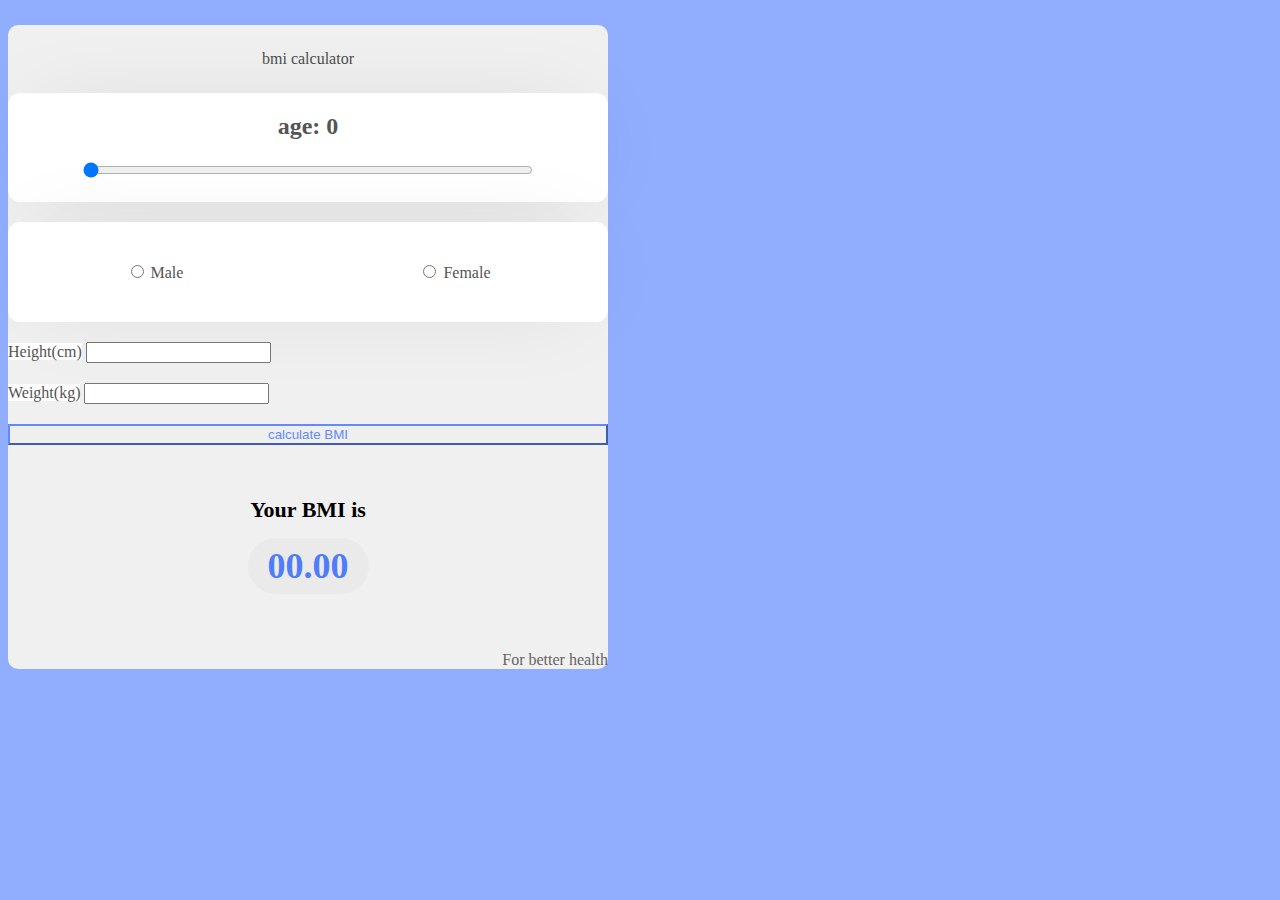
<file: index.html>
<!DOCTYPE html>
<html lang="en">
<head>
  <meta name="viewport" content="width=device-width, initial-scale=1.0">
  <title>BMI Calculator</title>

  <link href="https://cdn.jsdelivr.net/npm/bootstrap@5.2.3/dist/css/bootstrap.min.css" rel="stylesheet" integrity="sha384-rbsA2VBKQhggwzxH7pPCaAqO46MgnOM80zW1RWuH61DGLwZJEdK2Kadq2F9CUG65" crossorigin="anonymous">
  <script src="https://cdn.jsdelivr.net/npm/bootstrap@5.2.3/dist/js/bootstrap.bundle.min.js" integrity="sha384-kenU1KFdBIe4zVF0s0G1M5b4hcpxyD9F7jL+jjXkk+Q2h455rYXK/7HAuoJl+0I4" crossorigin="anonymous"></script>

  <link rel="stylesheet" href="Styles/Style.css">

</head>
<body>

<div class="container main">
  <div class="row">
    <div class="col-lg-12 text-uppercase title h1 fw-bold">bmi calculator</div>
  </div>
  <div class="row">
    <div class="col-lg-12">
      <div class="input">
        <label for="customRange3" class="form-label text-capitalize fw-bold" id="ageLabel">age: <span id="age">0</span></label>
        <input type="range" class="form-range" min="0" max="100" step="1" id="customRange3">
      </div>
    </div>
  </div>
  <div class="row gender-row">
    <div class="col-lg-12">
      <div class="gender-container">
        <div class="col-lg-6 gender-container inside">
          <div class="form-check form-check-inline">
            <input class="form-check-input" type="radio" name="inlineRadioOptions" id="male" value="male">
            <label class="form-check-label h5 fw-bold" for="male">Male</label>
          </div>
        </div>
        <div class="col-lg-6 gender-container inside">
          <div class="form-check form-check-inline">
            <input class="form-check-input" type="radio" name="inlineRadioOptions" id="female" value="female">
            <label class="form-check-label h5 fw-bold" for="female">Female</label>
          </div>
        </div>
      </div>

      <div class="col-lg-12">
        <div class="input-group input-group-lg height-input">
          <span class="input-group-text fw-bold height-text" id="inputGroup-sizing-lg height">Height(cm)</span>
          <input type="number" class="form-control height" aria-label="Sizing example input" aria-describedby="inputGroup-sizing-lg" id="height">
        </div>
      </div>

      <div class="col-lg-12">
        <div class="input-group input-group-lg weight-input">
          <span class="input-group-text fw-bold weight-text" id="inputGroup-sizing-lg weight">Weight(kg)</span>
          <input type="number" class="form-control height" aria-label="Sizing example input" aria-describedby="inputGroup-sizing-lg" id="weight">
        </div>
      </div>

      <div class="col-lg-12">
        <div class="button-container">
          <button type="button" class="btn btn-outline-dark text-capitalize fw-bold" id="calculate">calculate BMI</button>
        </div>
      </div>

      <div class="col-lg-12">
        <div class="result">
          <p class="fw-bold">Your BMI is</p>
          <div id="result">00.00</div>
          <p class="fw-bold text-capitalize" id="comment"></p>
        </div>
      </div>
    </div>
    <div class="redirect-container">
      <a href="gym%20website/fittness-club.html" target="_blank" class="fw-bold text-capitalize redirect">For better health</a>
    </div>
  </div>
</div>

<script src="Scrpits/Scripts.js"></script>

</body>
</html>
</file>
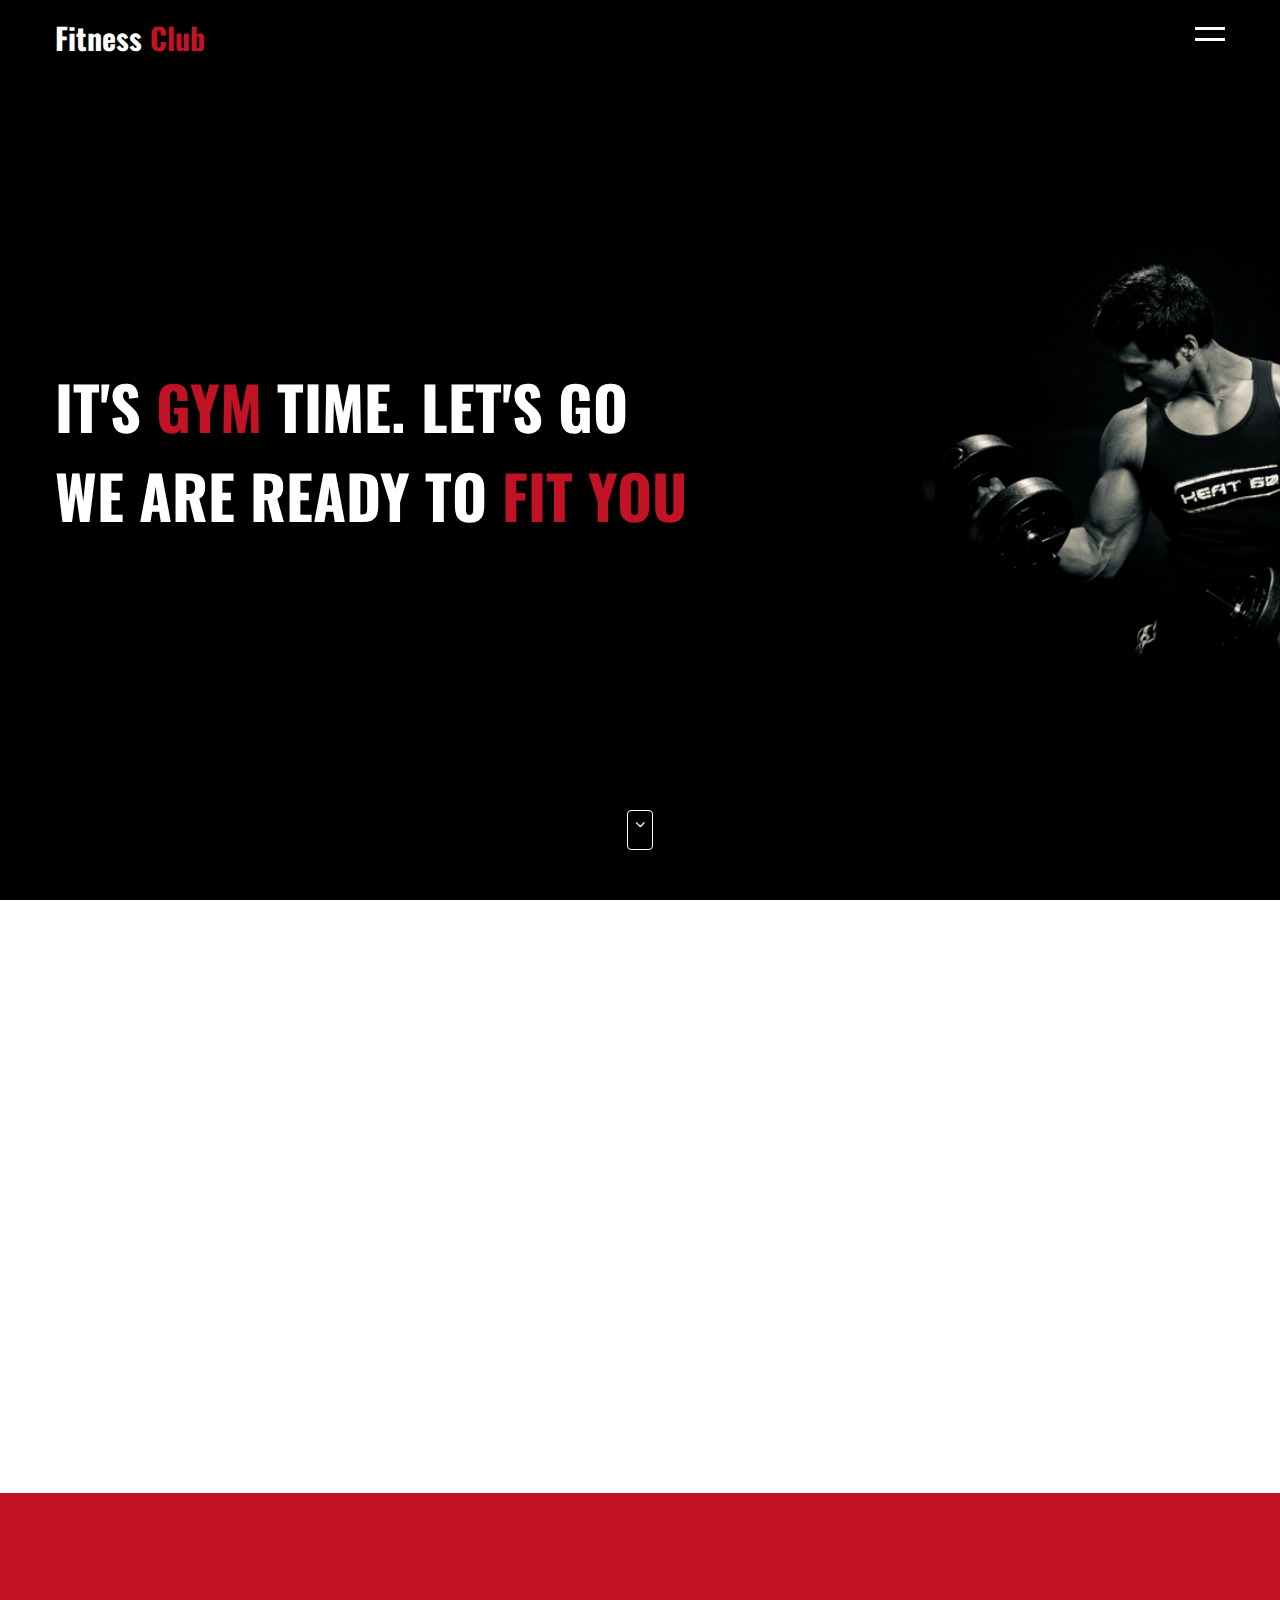
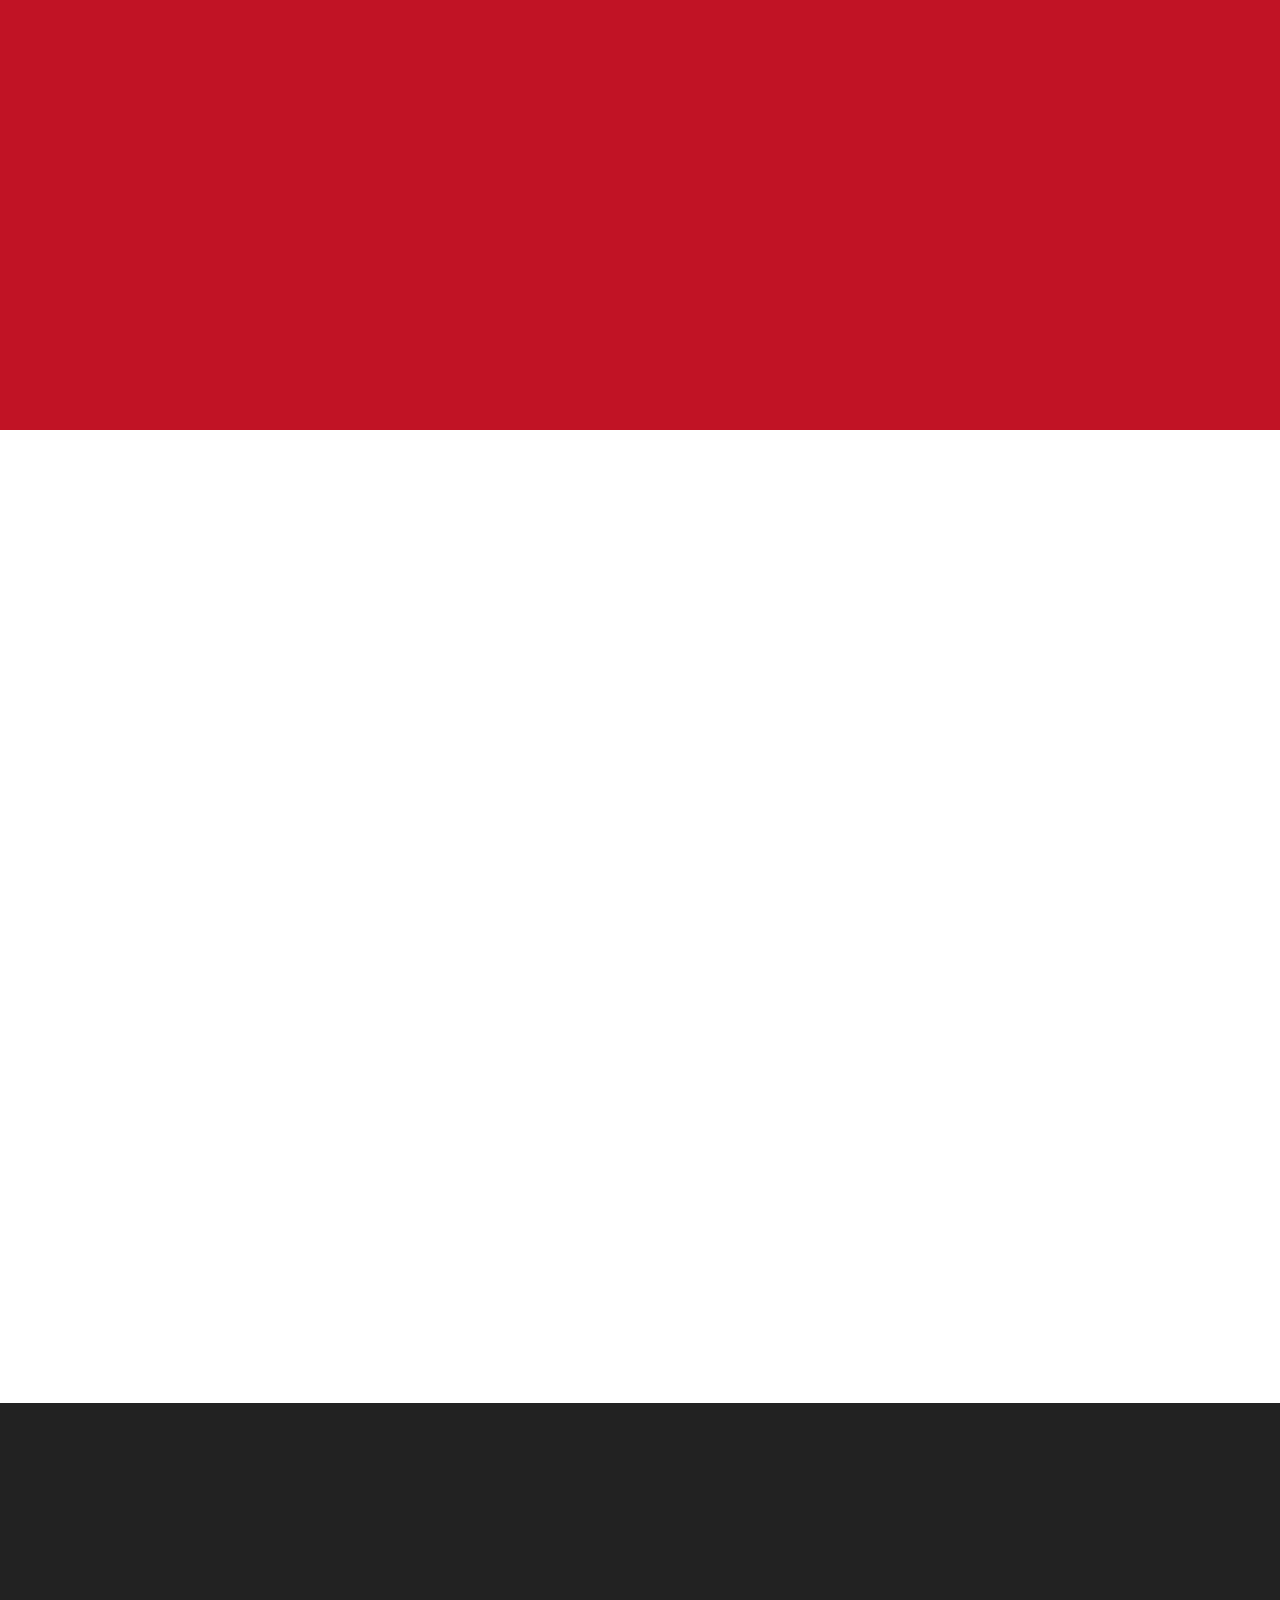
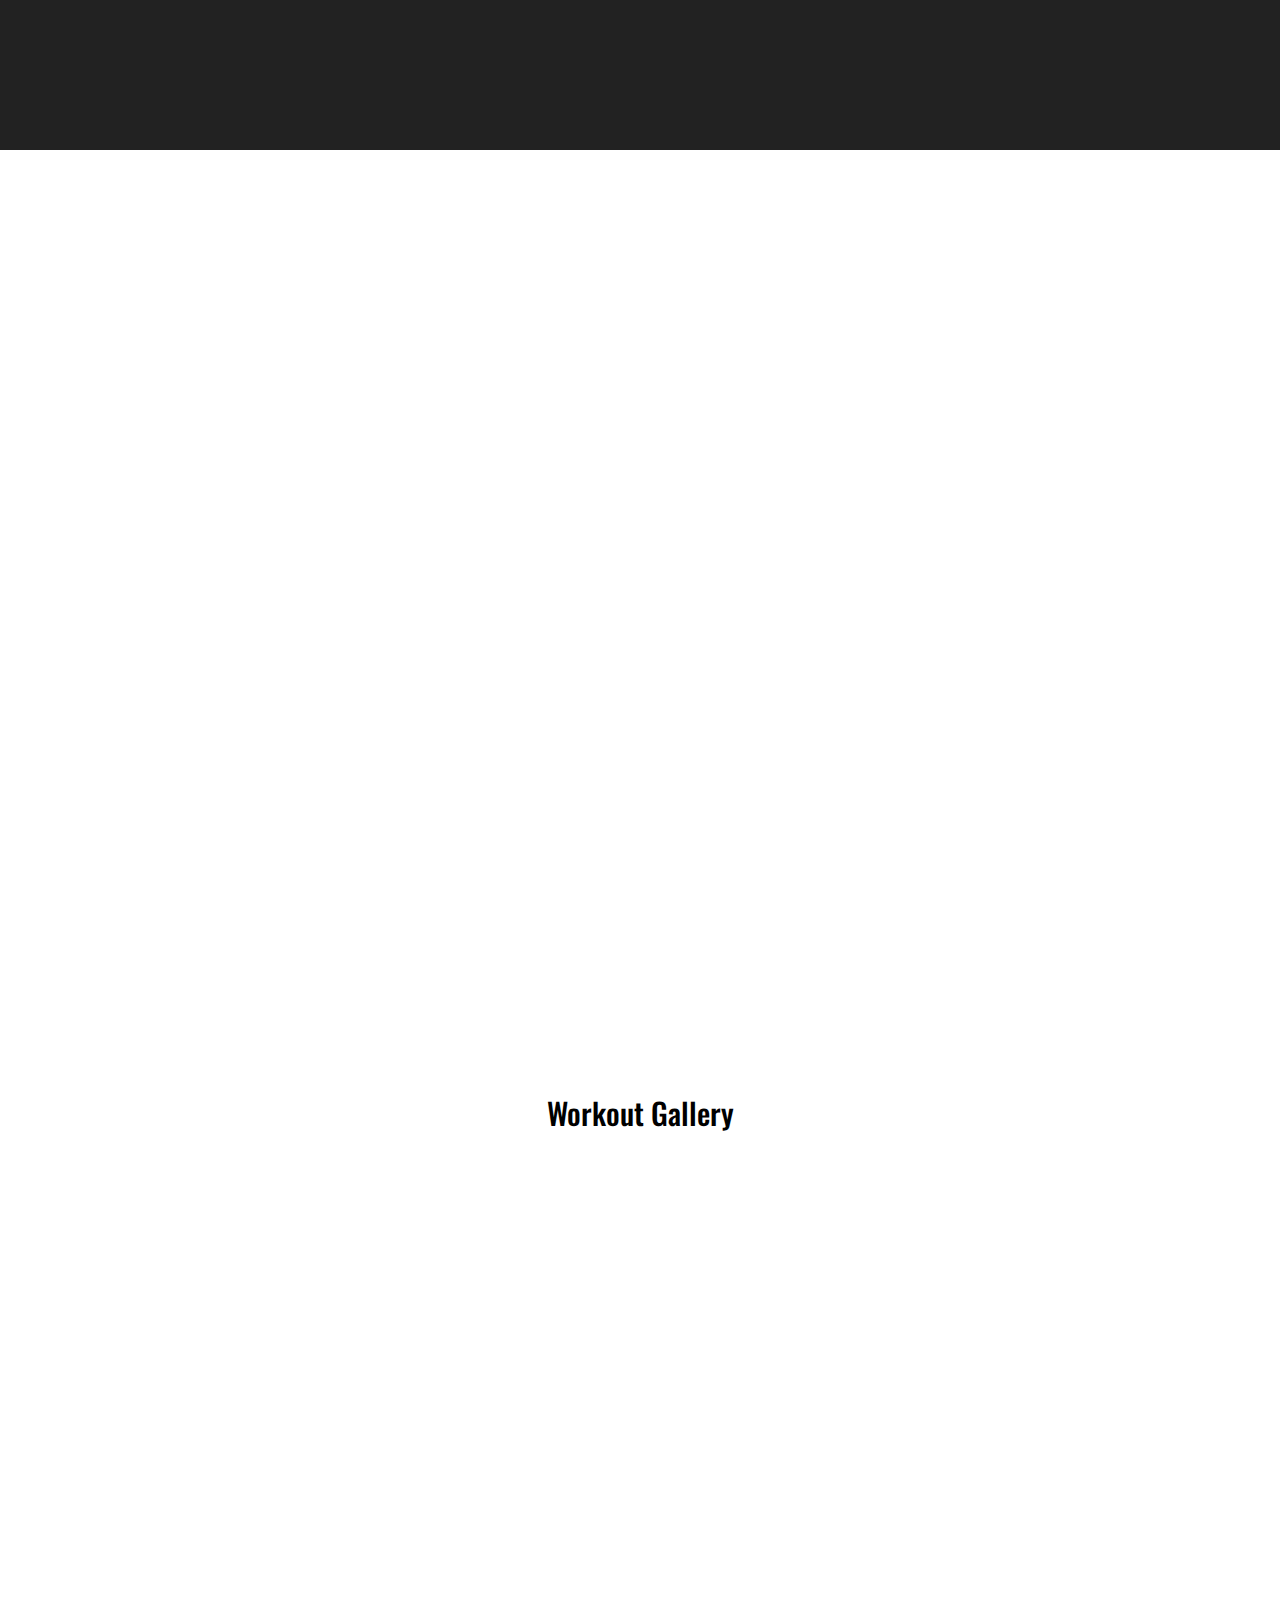
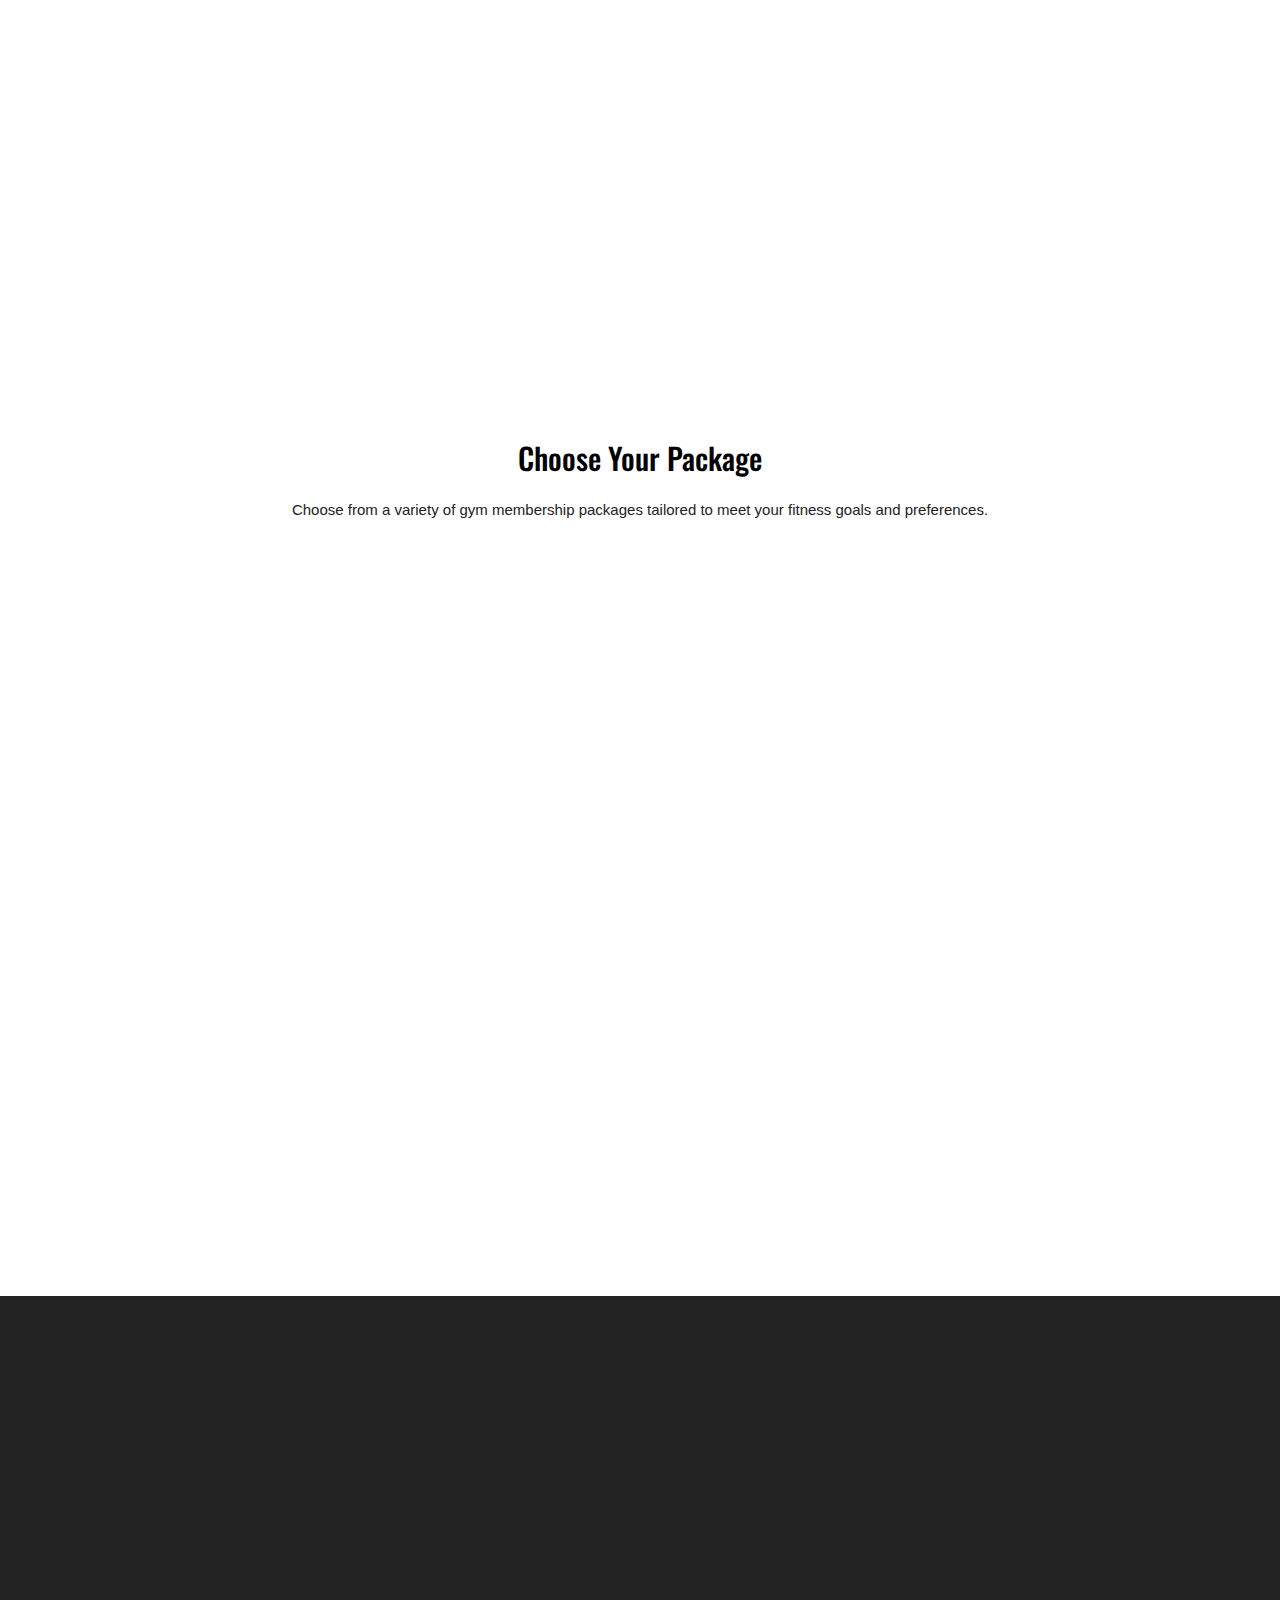
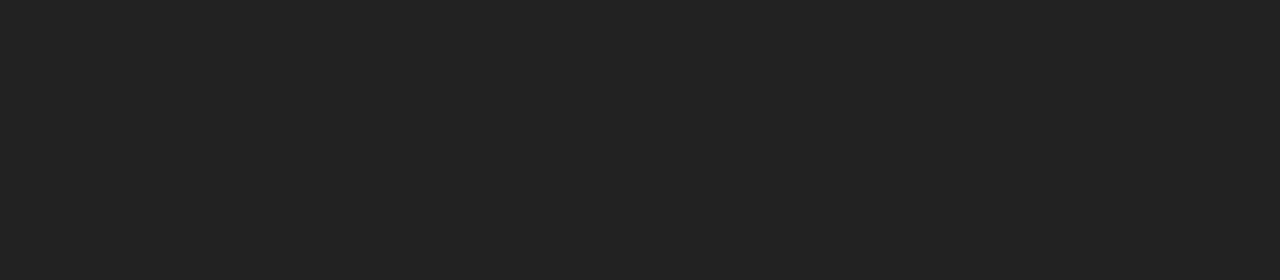
<file: gym website/fittness-club.html>
<!DOCTYPE html>
<html>
<head>
	<title>Gym Website </title>
	<meta name="viewport" content="width=device-width, initial-scale=1">
  <link rel="stylesheet" href="css/animate.css">
	<link rel="stylesheet" type="text/css" href="css/style.css">
  <style>
    .wow:first-child {
      visibility: hidden;
    }
  </style>
  
</head>
<body>
 
 <!-- Start Header  -->
 <header>
 	 <div class="container">
 	 	<div class="logo">
 	 		 <a href="">Fitness <span>Club</span></a>
 	 	</div>
 	 	<a href="javascript:void(0)" class="ham-burger">
 	       <span></span>	
 	       <span></span>
 	 	</a>
 	 	<div class="nav">
 	 		<ul>
 	 			<li><a href="#home">Home</a></li>
 	 			<li><a href="#about">About</a></li>
 	 			<li><a href="#service">Services</a></li>
 	 			<li><a href="#classes">Classes</a></li>
 	 			<li><a href="#schedule">Schedule</a></li>
 	 			<li><a href="#price">Price</a></li>
 	 			<li><a href="#contact">Contact</a></li>
 	 		</ul>
 	 	</div>
 	 </div>
 </header>
 <!-- End Header  -->

  <!-- Start Home -->
  <section class="home wow flash" id="home">
  	 <div class="container">
  	 	  <h1 class="wow slideInLeft" data-wow-delay="1s">It's <span>gym</span> time. Let's go</h1>
  	 	  <h1 class="wow slideInRight" data-wow-delay="1s">We are ready to <span>fit you</span></h1>
  	 </div>
  	  <!-- go down -->
  	      <a href="#about" class="go-down">
  	      	  <i class="fa fa-angle-down" aria-hidden="true"></i>
  	      </a>
  	  <!-- go down -->

  </section>
  <!-- End Home -->


 <!-- Start About -->
  <section class="about" id="about">
  	 <div class="container">
  	  <div class="content">
  	  	<div class="box wow bounceInUp">
  	   	   <div class="inner">
  	    	   <div class="img">
  	  	  	   	 <img src="images/about1.jpg" alt="about" />
  	  	  	   	  </div>
                    <div class="text">
                      <h4>Free Consultation</h4>
                       	
                       </div>
  	  	  	   	   </div>
  	  	  	   </div>
  	  	  	   	<div class="box wow bounceInUp" data-wow-delay="0.2s">
  	  	  	   	   <div class="inner">
  	  	  	   	   	   <div class="img">
  	  	  	   	   	   	  <img src="images/about2.jpg" alt="about" />
  	  	  	   	   	   </div>
                       <div class="text">
                       	   <h4>Best Training</h4>
                       </div>
  	  	  	   	   </div>
  	  	  	   </div>
  	  	  	   <div class="box wow bounceInUp" data-wow-delay="0.4s">
  	  	  	   	   <div class="inner">
  	  	  	   	   	   <div class="img">
  	  	  	   	   	   	  <img src="images/about3.jpg" alt="about" />
  	  	  	   	   	   </div>
                       <div class="text">
                       	   <h4>Build Perfect Body</h4>
                       </div>
  	  	  	   	   </div>
  	  	  	   </div>
  	  	  </div>
  	  </div>
  </section>
 <!-- End About -->


 <!-- Start Service -->
 <section class="service" id="service">
 	<div class="container">
 		 <div class="content">
 		 	  <div class="text box wow slideInLeft">
                  <h2>Services</h2>
                  <p>Gym services provide individuals with a dedicated space and a wide range of facilities and equipment to engage in physical exercise and fitness activities. These services are designed to promote health, wellness, and overall well-being. Gyms offer a variety of exercise options, including strength training, cardiovascular workouts, group fitness classes, personal training, and specialized workout programs.</p>
				  <a href="" class="btn">Start Now</a>
 		 	  </div>
 		 	  <div class="accordian box wow slideInRight">
 		 	  	    <div class="accordian-container active">
 		 	  	    	<div class="head">
 		 	  	    		<h4>Cardiovascular Equipment</h4>
 		 	  	    		<span class="fa fa-angle-down"></span>
 		 	  	    	</div>
 		 	  	    	<div class="body">
 		 	  	    		<p>The main purpose of cardiovascular equipment is to elevate the heart rate and engage in activities that increase cardiovascular endurance. Popular examples of cardiovascular equipment include treadmills, stationary bikes, elliptical trainers, rowing machines, and stair climbers.</p>
 		 	  	    	</div>
 		 	  	    </div>
 		 	  	    <div class="accordian-container">
 		 	  	    	<div class="head">
 		 	  	    		<h4>Strength Training Equipment</h4>
 		 	  	    		<span class="fa fa-angle-up"></span>
 		 	  	    	</div>
 		 	  	    	<div class="body">
 		 	  	    		<p>Strength training equipment encompasses a variety of machines and tools designed to help individuals build muscle strength, increase power, and improve overall physical performance. These equipment are commonly found in gyms, fitness centers, and strength training facilities, providing individuals with the means to engage in effective resistance training workouts.</p>
 		 	  	    	</div>
 		 	  	    </div>
 		 	  	    <div class="accordian-container">
 		 	  	    	<div class="head">
 		 	  	    		<h4>Group Fitness Class</h4>
 		 	  	    		<span class="fa fa-angle-up"></span>
 		 	  	    	</div>
 		 	  	    	<div class="body">
 		 	  	    		<p>Group fitness classes have become a popular and effective way for individuals to engage in structured workouts while enjoying the benefits of a supportive and energetic community. These classes offer a wide range of exercise options and formats, catering to various fitness levels, interests, and goals.</p>
 		 	  	    	</div>
 		 	  	    </div>
 		 	  	    <div class="accordian-container">
 		 	  	    	<div class="head">
 		 	  	    		<h4>Other Services</h4>
 		 	  	    		<span class="fa fa-angle-up"></span>
 		 	  	    	</div>
 		 	  	    	<div class="body">
 		 	  	    		<p>
								In addition to its wide range of fitness equipment and group fitness classes, gyms also offer a variety of other services to enhance the overall wellness and experience of their members. These additional services cater to different needs and preferences, providing a holistic approach to health and fitness.</p>
 		 	  	    	</div>
 		 	  	    </div>
 		 	  </div>
 		 </div>
 	</div>
 </section>
 <!-- End Service -->

<!-- Start Classes -->
<section class="classes" id="classes">
	<div class="container">
		 <div class="content">
		 	  <div class="box img wow slideInLeft">
		 	  	 <img src="images/class2.png" alt="classes" />
		 	  </div>
		 	  <div class="box text wow slideInRight">
		 	  	 <h2>Our Classes</h2>
		 	  	 <p>Our gym offers a variety of fitness classes led by experienced instructors, providing a dynamic and engaging workout experience. From high-intensity interval training to yoga and dance workouts, our classes cater to diverse fitness goals and provide a supportive environment for members to achieve their fitness goals.</p>
		 	  	<div class="class-items">
		 	  	 <div class="item wow bounceInUp">
                     <div class="item-img">
                     	 <img src="images/class1.jpg" alt="classes" />
                     	 <div class="price">
                     	 	 $99
                     	 </div>
                     </div>
                     <div class="item-text">
                     	  <h4>Stretching Training</h4>
                     	  <p>Stretching training at our gym focuses on improving flexibility, mobility, and muscle health through guided exercises. Our certified trainers cater to all fitness levels, helping members prevent injuries, reduce muscle soreness, and enhance athletic performance.</p>
                     	  <a href="">Get Details</a>
                     </div>
		 	  	 </div>
		 	  	 <div class="item wow bounceInUp">
                     <div class="item-text">
                     	  <h4>Stretching Training</h4>
                     	  <p>Stretching training at our gym focuses on improving flexibility, mobility, and muscle health through guided exercises. Our certified trainers cater to all fitness levels, helping members prevent injuries, reduce muscle soreness, and enhance athletic performance..</p>
                     	  <a href="">Get Details</a>
                     </div>
                     <div class="item-img">
                     	 <img src="images/class1.jpg" alt="classes" />
                     	 <div class="price">
                     	 	 $99
                     	 </div>
                     </div>
		 	  	 </div>
		 	  	</div>
		 	  </div>
		 </div>
	</div>
</section>
<!-- End Classes -->

<!-- Start Today -->
 <section class="start-today">
 	<div class="container">
 		 <div class="content">
 		 	  <div class="box text wow slideInLeft">
 		 	  	 <h2>Start Your Training Today</h2>
 		 	  	 <p>
					Start your training today and take the first step towards a healthier and stronger version of yourself. Our gym offers state-of-the-art facilities, expert trainers, and a supportive community to help you achieve your fitness goals.</p>
 		 	  	 <a href="" class="btn">Start Now</a>
 		 	  </div>
 		 	  <div class="box img wow slideInRight">
 		 	  	 <img src="images/gallery4.jpg" alt="start today" />
 		 	  </div>

 		 </div>
 	</div>
 </section>
<!-- End Start Today -->

<!-- Start Schedule -->
  <section class="schedule" id="schedule">
  	 <div class="container">
  	 	  <div class="content">
  	 	  	   <div class="box text wow slideInLeft">
  	 	  	   	   <h2>Classes Schedule</h2>
  	 	  	   	   <p>
					Our gym offers a flexible class schedule to accommodate different fitness levels and busy lifestyles.
  	 	  	   	   </p>
  	 	  	   	   <img src="images/schedule1.png" alt="schedule" />
  	 	  	   </div>
  	 	  	   <div class="box timing wow slideInRight">
                   <table class="table">
                   	 <tbody>
                   	 	<tr>
                   	 		<td class="day">Monday</td>
                   	 		<td><strong>9:00 AM</strong></td>
                   	 		<td>Body Building <br/> 9:00 to 10:00 AM</td>
                   	 		<td>Room No:210</td>
                   	 	</tr>
                   	 	<tr>
                   	 		<td class="day">Tuesday</td>
                   	 		<td><strong>9:00 AM</strong></td>
                   	 		<td>Body Building <br/> 9:00 to 10:00 AM</td>
                   	 		<td>Room No:210</td>
                   	 	</tr>
                   	 	<tr>
                   	 		<td class="day">Wednesday</td>
                   	 		<td><strong>9:00 AM</strong></td>
                   	 		<td>Body Building <br/> 9:00 to 10:00 AM</td>
                   	 		<td>Room No:210</td>
                   	 	</tr>
                   	 	<tr>
                   	 		<td class="day">Thursday</td>
                   	 		<td><strong>9:00 AM</strong></td>
                   	 		<td>Body Building <br/> 9:00 to 10:00 AM</td>
                   	 		<td>Room No:210</td>
                   	 	</tr>
                   	 	<tr>
                   	 		<td class="day">Friday</td>
                   	 		<td><strong>9:00 AM</strong></td>
                   	 		<td>Body Building <br/> 9:00 to 10:00 AM</td>
                   	 		<td>Room No:210</td>
                   	 	</tr>
                   	 	<tr>
                   	 		<td class="day">Saturday</td>
                   	 		<td><strong>9:00 AM</strong></td>
                   	 		<td>Body Building <br/> 9:00 to 10:00 AM</td>
                   	 		<td>Room No:210</td>
                   	 	</tr>
                   	 </tbody>
                   </table>
  	 	  	   </div>
  	 	  </div>
  	 </div>
  </section>
<!-- End Schedule -->

<!-- Start Gallery -->
  <section class="gallery" id="gallery">
  	 <h2>Workout Gallery</h2>
  	<div class="content">
  		 <div class="box wow slideInLeft">
  		 	 <img src="images/gallery1.jpg" alt="gallery" />
  		 </div>
  		 <div class="box wow slideInRight">
  		 	 <img src="images/gallery2.jpg" alt="gallery" />
  		 </div>
  		 <div class="box wow slideInLeft">
  		 	 <img src="images/gallery3.jpg" alt="gallery" />
  		 </div>
  		 <div class="box wow slideInRight">
  		 	 <img src="images/gallery4.jpg" alt="gallery" />
  		 </div>
  	</div>
  </section>
<!-- End Gallery -->

 <!-- Start Price -->
  <section class="price-package" id="price">
  	 <div class="container">
  	 	  <h2>Choose Your Package</h2>
  	 	  <p class="title-p">Choose from a variety of gym membership packages tailored to meet your fitness goals and preferences. </p>
  	 	  <div class="content">
  	 	  	  <div class="box wow bounceInUp">
  	 	  	  	  <div class="inner">
  	 	  	  	  	   <div class="price-tag">
  	 	  	  	  	   	  $59/Month
  	 	  	  	  	   </div>
  	 	  	  	  	   <div class="img">
  	 	  	  	  	   	 <img src="images/price1.jpg" alt="price" />
  	 	  	  	  	   </div>
  	 	  	  	  	   <div class="text">
  	 	  	  	  	   	  <h3>Body Building Training</h3>
  	 	  	  	  	   	  <p>Get Free WiFi</p>
  	 	  	  	  	   	  <p>Month to Month</p>
  	 	  	  	  	   	  <p>No Time Restrictions</p>
  	 	  	  	  	   	  <p>Gym and Cardio</p>
  	 	  	  	  	   	  <p>Service Locker Rooms</p>
  	 	  	  	  	   	  <a href="" class="btn">Join Now</a>
  	 	  	  	  	   </div>
  	 	  	  	  </div>
  	 	  	  </div>
  	 	  	  <div class="box wow bounceInUp" data-wow-delay="0.2s">
  	 	  	  	  <div class="inner">
  	 	  	  	  	   <div class="price-tag">
  	 	  	  	  	   	  $69/Month
  	 	  	  	  	   </div>
  	 	  	  	  	   <div class="img">
  	 	  	  	  	   	 <img src="images/price2.jpg" alt="price" />
  	 	  	  	  	   </div>
  	 	  	  	  	   <div class="text">
  	 	  	  	  	   	  <h3>Body Building Training</h3>
  	 	  	  	  	   	  <p>Get Free WiFi</p>
  	 	  	  	  	   	  <p>Month to Month</p>
  	 	  	  	  	   	  <p>No Time Restrictions</p>
  	 	  	  	  	   	  <p>Gym and Cardio</p>
  	 	  	  	  	   	  <p>Service Locker Rooms</p>
  	 	  	  	  	   	  <a href="" class="btn">Join Now</a>
  	 	  	  	  	   </div>
  	 	  	  	  </div>
  	 	  	  </div>
  	 	  	  <div class="box wow bounceInUp" data-wow-delay="0.4s">
  	 	  	  	  <div class="inner">
  	 	  	  	  	   <div class="price-tag">
  	 	  	  	  	   	  $99/Month
  	 	  	  	  	   </div>
  	 	  	  	  	   <div class="img">
  	 	  	  	  	   	 <img src="images/price3.jpg" alt="price" />
  	 	  	  	  	   </div>
  	 	  	  	  	   <div class="text">
  	 	  	  	  	   	  <h3>Body Building Training</h3>
  	 	  	  	  	   	  <p>Get Free WiFi</p>
  	 	  	  	  	   	  <p>Month to Month</p>
  	 	  	  	  	   	  <p>No Time Restrictions</p>
  	 	  	  	  	   	  <p>Gym and Cardio</p>
  	 	  	  	  	   	  <p>Service Locker Rooms</p>
  	 	  	  	  	   	  <a href="" class="btn">Join Now</a>
  	 	  	  	  	   </div>
  	 	  	  	  </div>
  	 	  	  </div>
  	 	  </div>
  	 </div>
  </section>
 <!-- End Price -->

 <!-- Start Contact -->
  <section class="contact" id="contact">
     <div class="container">
        <div class="content">
            <div class="box form wow slideInLeft">
               <form>
                  <input type="text" placeholder="Enter Name">
                  <input type="text" placeholder="Enter Email">
                  <input type="text" placeholder="Enter Mobile">
                  <textarea placeholder="Enter Message"></textarea>
                  <button type="submit">Send Message</button>
               </form>
            </div>
            <div class="box text wow slideInRight">
                 <h2>Get Connected with Gym</h2>
                  <p class="title-p">Stay connected with our gym through our online platform, where you can access workout resources, track your progress, and connect with fellow members for added motivation.</p>
                  <div class="info">
                      <ul>
                          <li><span class="fa fa-map-marker"></span> Broummana, House 17, Lebanon</li>
                          <li><span class="fa fa-phone"></span> +96176000000</li>
                          <li><span class="fa fa-envelope"></span> fitnessclub@gmail.com</li>
                      </ul>
                  </div>
                  <div class="social">
                       <a href=""><span class="fa fa-facebook"></span></a>
                       <a href=""><span class="fa fa-linkedin"></span></a>
                       <a href=""><span class="fa fa-skype"></span></a>
                       <a href=""><span class="fa fa-youtube-play"></span></a>
                  </div>

                  <div class="copy">
                      PowerBy &copy; Fitness Club
                  </div>
            </div>
        </div>
     </div>
  </section>
 <!-- End Contact -->



 <!-- jquery -->

 <script src="https://ajax.googleapis.com/ajax/libs/jquery/3.4.1/jquery.min.js"></script>
<script>
	$(document).ready(function(){

      $(".ham-burger, .nav ul li a").click(function(){
       
        $(".nav").toggleClass("open")

        $(".ham-burger").toggleClass("active");
      })      
      $(".accordian-container").click(function(){
      	$(".accordian-container").children(".body").slideUp();
      	$(".accordian-container").removeClass("active")
      	$(".accordian-container").children(".head").children("span").removeClass("fa-angle-down").addClass("fa-angle-up")
      	$(this).children(".body").slideDown();
      	$(this).addClass("active")
      	$(this).children(".head").children("span").removeClass("fa-angle-up").addClass("fa-angle-down")
      })

       $(".nav ul li a, .go-down").click(function(event){
         if(this.hash !== ""){

              event.preventDefault();

              var hash=this.hash; 

              $('html,body').animate({
                scrollTop:$(hash).offset().top
              },800 , function(){
                 window.location.hash=hash;
              });

              // add active class in navigation
              $(".nav ul li a").removeClass("active")
              $(this).addClass("active")
         }
      })
})

</script>
<script src="js/wow.min.js"></script>
<script>
    wow = new WOW(
      {
        animateClass: 'animated',
        offset:       0,
      }
    );
    wow.init();
  </script>
</body>
</html>
</file>
<file: Styles/Style.css>
body{
    background: rgb(97,138,254,0.7);
}

.main{
    margin-top: 25px;
    background-color: rgb(240, 240, 240);
    max-width: 600px;
    border-radius: 10px;
    margin-bottom: 100px;
}

.title{
    text-align: center;
    opacity: 0.7;
    padding: 25px;
}

.input {
    background: #fff;
    box-shadow: 0px 0px 95px -30px rgba(0, 0, 0, 0.15);
    border-radius: 12px;
    padding: 20px 0;
    margin-bottom: 20px;
    text-align: center;
}


.input label {
    display: block;
    font-size: 24px;
    font-weight: 600;
    color: #545454;
    margin-bottom: 20px;
}
.input input {
    outline: none;
    border: none;
    /*border-bottom: 1px solid #4f7df9;*/
    width: 75%;
    text-align: center;
    font-size: 28px;
    font-family: "Nunito", sans-serif;
}
.gender-row{
    color: #545454;
}
.gender-container{
    display: flex;
    justify-content: space-around;
    align-items: center;
    align-content: center;
    background: #fff;
    box-shadow: 0px 0px 95px -30px rgba(0, 0, 0, 0.15);
    border-radius: 12px;
    padding: 20px 0;
    margin-bottom: 20px;
}
.gender-container .inside{
    margin: 0;
}

.height-input,
.weight-input{
    margin-bottom: 20px;
}

.height-text,
.weight-text{
    background-color: white;
    color: #545454;
}

.button-container{
    margin-bottom: 20px;
}
#calculate{
    width: 100%;
    border-color: rgb(97,138,254);
    color: rgb(97,138,254);
}
#calculate:hover{
    color: white;
    background-color: rgb(97,138,254);
}

.result {
    padding: 10px 20px;
    text-align: center;
}
.result p {
    font-weight: 600;
    font-size: 22px;
    color: #000;
    margin-bottom: 15px;
}
.result #result {
    font-size: 36px;
    font-weight: 900;
    color: #4f7df9;
    background-color: #eaeaea;
    display: inline-block;
    padding: 7px 20px;
    border-radius: 55px;
    margin-bottom: 25px;
}

.redirect-container{
    text-align: right;
}
.redirect{
    text-decoration: none;
    color: #646464;
    transition: color 0.15s;
}
.redirect:hover{
    color: #4f7df9;
}
</file>
<file: gym website/css/style.css>
@import url('https://fonts.googleapis.com/css?family=Oswald:300,400,500,600,700&display=swap');
@import url('https://stackpath.bootstrapcdn.com/font-awesome/4.7.0/css/font-awesome.min.css');
@import url('https://fonts.googleapis.com/css?family=Open+Sans&display=swap');

body{
	margin:0;
	padding:0;
	overflow-x: hidden;
}

*{
	box-sizing: border-box;
	margin:0;
	padding:0;
	font-family: 'Oswald', sans-serif;
}

/*Header*/

header{
	position:fixed;
	left: 0px;
	top:0px;
	width: 100%;
	z-index: 10;
	background-color: #000000;
	padding:15px 15px;
}
header .container{
	-webkit-display: flex;
	display: flex;
	justify-content: space-between;
	align-items: center;
}

header .logo a{
	font-size: 30px;
	text-decoration: none;
	color:#ffffff;
	font-weight: 700;
}
header .logo a span{
	color:#c11325;
}
header .nav{
	position: fixed;
	background-color: #c11325;
	width: 280px;
	top:0;
	right:0;
	height: 100%;
	z-index: 99;
	padding:100px 0px 15px; 
	-webkit-transform: translateX(100%);
	transform: translateX(100%);
	-webkit-transition: transform .5s ease;
    transition: transform .5s ease;
}
header .nav.open{
	-webkit-transform: translateX(0);
	transform: translateX(0);
}
header .nav ul{
	list-style: none;
	margin:0;
	padding:0px;
}
header .nav ul li{
display: block;
}
header .nav ul li a{
	text-decoration: none;
	font-size: 30px;
	font-weight: 400;
    color:#ffffff;
    display: block;
    position: relative;
    padding:10px 30px;
}
header .nav ul li a.active::before{
	content: '';
	position: absolute;
	left:0px;
	top:0px;
	height: 100%;
	width:100%;
	background-color:#000000;
	opacity:.2;
	-webkit-transition: width .5s ease;
	transition: width .5s ease;
	z-index: -1;
}
header .nav ul li a::before{
	content: '';
	position: absolute;
	left:0px;
	top:0px;
	height: 100%;
	width:0px;
	background-color:#000000;
	opacity:.2;
	-webkit-transition: width .5s ease;
	transition: width .5s ease;
	z-index: -1;
}
header .nav ul li a:hover::before{
	width: 100%;
}
header .ham-burger{
	display: inline-block;
	position: relative;
	z-index: 100;
}
header .ham-burger span{
	height: 3px;
	margin-bottom:8px;
	display: block;
	background-color:#ffffff;
	width:30px;
	-webkit-transition: transform .5s ease;
	transition: transform .5s ease;
}
header .ham-burger span:nth-child(1){
	transform-origin: left top;
}
header .ham-burger span:nth-child(2){
	transform-origin: left bottom;
}

header .ham-burger.active span:nth-child(1){
	-webkit-transform: rotate(45deg) translateY(-6px);
	transform: rotate(45deg) translateY(-6px);
}
header .ham-burger.active span:nth-child(2){
	-webkit-transform: rotate(-45deg) translateY(6px);
	transform: rotate(-45deg) translateY(6px)
}

.container{
	max-width: 1170px;
	margin: auto;
}

/*Home section*/
.home{
	height: 100vh;
	background-image: url('../images/home.jpg');
	background-size: cover;
	padding:15px;
	-webkit-display: flex;
	display: flex;
	position: relative;
}
.home .go-down{
  position: absolute;
  bottom: 50px;
  width: 26px;
  height:40px;
  border:1px solid #ffffff;
  display: block;
  border-radius:4px;
  text-align: center;
  left:50%;
  margin-left: -13px;
}
.home .go-down .fa{
	color:#ffffff;
	-webkit-animation: goDown 1s ease infinite;
	animation: goDown 1s ease infinite;
}
@-webkit-keyframes goDown{
	0%{transform: translateY(0);opacity:.5}
	100%{transform: translateY(10px);}
}
@keyframes goDown{
	0%{transform: translateY(0);opacity:.5}
	100%{transform: translateY(10px);}
}
.home .container{
  -webkit-display: flex;
  display: flex;
  flex-direction: column;
  flex-grow: 1;
}

.home h1{
	color:#ffffff;
	font-size: 60px;
	font-weight: 700;
	text-transform: uppercase;
	margin:0;
}

.home h1 span{
	color:#c11325;;
}


/*About section*/

.about{
	padding:80px 0px;
	background-color:#ffffff;
}

.about .content{ 
 -webkit-display: flex;
 display: flex;
}
.about .content .box{
	flex:0 0 33.33%;
	max-width: 33.33%;
	padding:15px;
}
.about .content .box .inner{
	background-color:#222222;
}
.about .content .box:nth-child(2) .inner{
	background-color: #c11325;
}
.about .content .box .inner .img img{
	width: 100%;
}
.about .content .box .inner .text{
	padding:30px;
}

.about .content .box .inner .text h4{
  font-size: 20px;
  margin:0;
  padding: 0px 0px 15px;
  font-weight: 500;
  color:#ffffff;
 text-transform: capitalize;
  text-align: center;
}
.about .content .box .inner .text p{
	font-size: 15px;
	line-height:20px;
	color:#ffffff;
	text-align: center;
	margin:0;
	font-family: 'Open Sans', sans-serif;
}


/*Service Section*/
.service{
	padding:80px 0px;
	background-color: #c11325;
}

.service .content{
	-webkit-display:flex;
	display:flex;
}

.service .content .box{
	flex:0 0 50%;
	max-width: 50%;
	padding:15px;
}

.service .content .text h2{
	font-size: 30px;
	font-weight: 500;
	color:#ffffff;
	padding:0px 0px 20px;
}

.service .content .text p{
    font-size: 15px;
	line-height:20px;
	color:#ffffff;
	margin:0;
	padding:0px 0px 20px;
	font-family: 'Open Sans', sans-serif;
}

.service .content .text .btn{
	padding:8px 30px;
	background-color: #222222;
	color:#ffffff;
	text-decoration: none;
	display: inline-block;
	border:1px solid transparent;
	cursor: pointer;
	-webkit-transition: all .5s ease;
	transition: all .5s ease;
}

.service .content .text .btn:hover{
	border:1px solid #ffffff;
	color:#ffffff;
	background-color: transparent;
}
.service .content .accordian-container{
	margin-bottom: 5px;
}
.service .content .accordian-container .head{
	background-color:rgba(0,0,0,0.2);
	position: relative;
	padding:12px 15px;
	cursor: pointer;
}
.service .content .accordian-container .head .fa{
	position: absolute;
	right: 10px;
	top:13px;
	color:#ffffff;
	height:30px;
	width: 30px;
	text-align: center;
	line-height: 30px;
	color:#ffffff;
	border-radius: 50%;
}
.service .content .accordian-container .head h4{
  font-size: 20px;
  margin:0;
  padding:0;
  font-weight: 500;
  color: #ffffff;
  text-transform: capitalize;
}
.service .content .accordian-container.active .head{
  background-color: #222222;	
}
.service .content .accordian-container .body{
	display: none;
	padding:15px;
	background-color: #222222;
	border-top:1px solid #333333;
}

.service .content .accordian-container:nth-child(1) .body{
	display: block;
}
.service .content .accordian-container .body p{
    font-size: 15px;
	line-height:20px;
	color:#ffffff;
	margin:0;
	padding:0;
	font-family: 'Open Sans', sans-serif;	
}


/*Classes Section*/

.classes{
	padding:80px 0px 50px;
	background-color: #ffffff;
}

.classes .content{
	-webkit-display: flex;
	display: flex;
}

.classes .content .box{
	padding:15px;
	flex:0 0 50%;
	max-width: 50%;
}

.classes .content .img img{
	width: 100%;
	-webkit-transform: rotateY(180deg);
	transform: rotateY(180deg);
}

.classes .content .text h2{
    font-size: 30px;
    font-weight: 500;
    color: #000000;
    padding: 0px 0px 20px;
}

.classes .content .text p{
	font-size: 15px;
    line-height: 20px;
    color: #000000;
    margin: 0;
    padding: 0px 0px 30px;
    font-family: 'Open Sans', sans-serif;
}


.classes .content .class-items .item{
	margin-bottom: 30px;
	display: flex;
}
.classes .content .class-items .item:nth-child(1){
 background-color: #222222;
}
.classes .content .class-items .item:nth-child(2){
 background-color: #c11325;
}
.classes .content .class-items .item .item-text{
	padding: 15px;
	display: flex;
	flex-direction: column;
	justify-content: center;
}
.classes .content .class-items .item .item-text,
.classes .content .class-items .item .item-img{
	flex:0 0 50%;
	max-width: 50%;
	position: relative;
}

.classes .content .class-items .item .item-img img{
 width: 100%;
 display: block;
}
.classes .content .class-items .item .item-img .price{
	position: absolute;
	height: 50px;
	width: 60px;
	font-size:20px;
	font-weight: 500; 
	color:#ffffff;
	text-align: center;
	line-height: 50px;
}
.classes .content .class-items .item:nth-child(1) .item-img .price{
 background-color: #c11325;
 left:0;
 top:0;
}
.classes .content .class-items .item:nth-child(2) .item-img .price{
 background-color: #222222;
 right:0;
 top:0;
}
.classes .content .class-items .item .item-text h4{
	font-size: 20px;
    margin: 0;
    padding: 0px 0px 15px;
    font-weight: 500;
    color: #ffffff;
    text-transform: capitalize;
    text-align: left;
}

.classes .content .class-items .item .item-text p{
	font-size: 15px;
    line-height: 20px;
    color: #ffffff;
    text-align:left;
    margin: 0;
    padding:0 0 20px;
    font-family: 'Open Sans', sans-serif;
}
.classes .content .class-items .item .item-text a{
 font-size: 16px;
 text-decoration: none;
 display: inline-block;
}

.classes .content .class-items .item .item-text a{
	color:#ffffff;
}




/*Start Today Section*/
.start-today{
	background-color: #222222;
}

.start-today .content{
	-webkit-display: flex;
	display: flex;
	align-items: center;
}

.start-today .content .box{
	flex:0 0 50%;
	max-width: 50%;
	padding:0px 15px;
}

.start-today .content .img img{
	width: 100%;
	display: block;
}

.start-today .content .text h2{
	font-size: 30px;
    font-weight: 500;
    color: #ffffff;
    padding: 0px 0px 20px;
}

.start-today .content .text p{
	font-size: 15px;
    line-height: 20px;
    color: #ffffff;
    margin: 0;
    padding: 0px 0px 20px;
    font-family: 'Open Sans', sans-serif;
}

.start-today .content .text .btn{
	padding: 8px 30px;
    background-color: #c11325;
    color: #ffffff;
    text-decoration: none;
    display: inline-block;
    border: 1px solid transparent;
    cursor: pointer;
    -webkit-transition: all .5s ease;
    transition: all .5s ease;
}

.start-today .content .text .btn:hover{
	color:#ffffff;
	border-color: #ffffff;
	background-color: transparent;
}




/*Class Schedule Section*/
.schedule{
	padding:80px 0px;
}

.schedule .content{
	-webkit-display: flex;
	display: flex;
}

.schedule .content .box{
	flex:0 0 50%;
	max-width: 100%;
	padding:15px;
}

.schedule .content .text h2{
   font-size: 30px;
    font-weight: 500;
    color: #000000;
    padding: 0px 0px 20px;
}

.schedule .content .text p{
	font-size: 15px;
    line-height: 20px;
    color: #222222;
    margin: 0;
    padding: 0px 0px 20px;
    font-family: 'Open Sans', sans-serif;
}
.schedule .content .text img{
	width: 100%;
	transform: rotateY(180deg);
}

.schedule .content .timing .table{
	width: 100%;
	border-collapse: collapse;
}

.schedule .content .timing .table td{
	border:1px solid #dfdfdf;
	padding: 8px;
	font-size: 15px;
	text-align: center;
	color:#222222;
}

.schedule .content .timing .table tr:nth-child(even) td.day{
	background-color: #222222;
}
.schedule .content .timing .table tr:nth-child(odd) td.day{
	background-color: #444444;
}
.schedule .content .timing .table tr:nth-child(1) td.day{
	background-color: #c11325;
}
.schedule .content .timing .table tr td.day{
	color:#ffffff;
	border-color:transparent;
}


/*Gallery Section*/

.gallery .content{
	-webkit-display: flex;
	display: flex;
	flex-wrap: wrap;
}

.gallery .content .box{
	flex:0 0 50%;
	max-width: 50%;	
}
.gallery .content .box img{
	display: block;
	width: 100%;
	-webkit-filter: grayscale(100%);
	filter: grayscale(100%);
	-webkit-transition: all .5s ease;
	transition: all .5s ease;
}
.gallery .content .box img:hover{
	-webkit-filter: grayscale(0%);
	filter: grayscale(0%);
}

.gallery h2{
	font-size: 30px;
    font-weight: 500;
    color: #000000;
    padding: 0px 0px 20px;
    text-align: center;
}


/*Price Section*/

.price-package{
	padding: 80px 0px;
	background-color: #ffffff;
}
.price-package h2{
	font-size: 30px;
	font-weight: 500;
	color:#000000;
	padding: 0px 0px 20px;
	text-align: center;
}

.price-package .title-p{
 font-size: 15px;
 line-height: 20px;
 color:#222222;
 margin:0;
 text-align: center;
 padding:0 20% 50px;
 font-family: 'Open-sans', sans-serif;
}

.price-package .content{
	-webkit-display: flex;
	display: flex;
}
.price-package .content .box{
	flex:0 0 33.33%;
	max-width: 33.33%;
	padding: 15px;
}
.price-package .content .box .inner{
	background-color: #f0f0f0;
}
.price-package .content .box .inner .price-tag{
	padding: 15px;
	font-size: 20px;
	background-color: #c11325;
	color:#ffffff;
	text-align: center;
	font-weight: 700;
}
.price-package .content .box .inner .text{
	padding:30px 15px;
	text-align: center;
}
.price-package .content .box .inner .text h3{
	font-size: 24px;
	color:#222222;
	margin:0;
	padding:0px 0px 20px;
	font-weight: 700;
}
.price-package .content .box .inner .text p{
 font-size: 15px;
 line-height: 20px;
 color:#222222;
 margin:0;
 text-align: center;
 padding:0 0 5px;
 font-family: 'Open-sans', sans-serif;	
}
.price-package .content .box .inner .text .btn{
    padding: 8px 30px;
    background-color: #c11325;
    color: #ffffff;
    text-decoration: none;
    display: inline-block;
    border: 1px solid transparent;
    cursor: pointer;
    -webkit-transition: all .5s ease;
    transition: all .5s ease;
    margin-top: 10px;
}
.price-package .content .box .inner .text .btn:hover{
	border-color:#222222;
	color:#222222;
	background-color: transparent;
}
.price-package .content .box .inner .img img{
	width: 100%;
}



/*Contact Section*/

.contact{
	padding:80px 0px;
	background-color: #222222;
}

.contact .content{
	-webkit-display: flex;
	display: flex;
}

.contact .content .box{
	flex:0 0 50%;
	max-width: 50%;
	padding: 15px;
}

.contact .content .form input,
.contact .content .form textarea{
 height: 45px;
 width: 100%;
 padding:6px 12px;
 margin-bottom: 25px;
 background-color: transparent;
 border:1px solid #ffffff;
 font-family: 'Open-sans',sans-serif;
 color:#ffffff;
}
.contact .content .form input:focus,
.contact .content .form textarea:focus{
 outline: none;
}
.contact .content .form input::placeholder,
.contact .content .form textarea::placeholder{
	color:#ffffff;
}
.contact .content .form textarea{
	height: 100px;
}

.contact .content .form button{
	border:none;
	outline: none;
	box-shadow: none;
	height: 45px;
	padding:0px 50px;
	border:1px solid transparent;
	background-color: #c11325;
	color:#ffffff;
	font-size: 15px;
	transition: all .5s ease;
	cursor: pointer;
}
.contact .content .form button:hover{
	background-color:transparent;
	color:#ffffff; 
    border-color:#ffffff;
}

.contact .content .text h2{
	font-size: 30px;
    font-weight: 500;
    color: #c11325;
    padding: 0px 0px 20px;
}
.contact .content .text p{
    font-size: 15px;
    line-height: 20px;
    color: #ffffff;
    margin: 0;
    padding: 0px 0px 30px;
    font-family: 'Open-sans', sans-serif;
}

.contact .content .text .info ul{
	list-style: none;
	padding:0;
	margin:0;
}

.contact .content .text .info li{
	display: block;
	margin-bottom: 15px;
	color:#ffffff;
	font-size: 15px;
	letter-spacing: 1px;
	position: relative;
	padding-left: 40px;
	font-family: 'Open-Sans',sans-serif;
}
.contact .content .text .info li span{
	display: inline-block;
	position: absolute;
	left:0px;
	top:0px;
	font-size: 20px;
	color:#c11325;
}
.contact .content .text .social {
	padding-top: 30px;
}
.contact .content .text .social a{
	height: 40px;
	width: 40px;
	line-height: 40px;
	text-align: center;
	background-color: #c11325;
    text-decoration: none;	
    display: inline-block;
    margin-right: 10px;
    transition: all .5s ease;
    border:1px solid transparent;
} 

.contact .content .text .social a:hover{
	background-color: transparent;
    border-color: #ffffff;
}

.contact .content .text .social a span{
	color:#ffffff;
	font-size: 20px;
}

.contact .content .text .copy{
	border-top:1px solid #333333;
	margin-top: 30px;
	padding-top: 20px;
	color:#c5c5c5;
	font-size: 15px;
}




/*Responsive*/

/*if screen width is less than or equal to 991px then*/
@media(max-width: 991px){
   .home{
   	background-position: center;
   }
  .classes .content{
  	flex-wrap: wrap;
  }
 .classes .content .box {
    flex: 0 0 100%;
    max-width: 100%;
}
.classes .content .img{
	display: none;
}
.start-today .content .box{
	padding:15px;
}
}

/*if screen width is less than or equal to 767px then*/
@media(max-width: 767px){
  .home h1{
      font-size: 40px;
  }
  .about .content{
  	 flex-wrap: wrap;
  }
  .about .content .box {
    flex: 0 0 100%;
    max-width: 100%;
}
.service .content{
	flex-wrap: wrap;
}
.service .content .box {
    flex: 0 0 100%;
    max-width: 100%;
}
.classes .content .class-items .item{
	flex-wrap: wrap;
}
.classes .content .class-items .item .item-text, 
.classes .content .class-items .item .item-img {
    flex: 0 0 100%;
    max-width: 100%;
}
.schedule .content{
	flex-wrap: wrap;
}
.schedule .content .box{
flex: 0 0 100%;
    max-width: 100%;	
}
.start-today .content{
	flex-wrap: wrap;
}
.start-today .content .box {
    flex: 0 0 100%;
    max-width: 100%;
  }
 .gallery .content{
  flex-wrap: wrap;
 }
.gallery .content .box {
    flex: 0 0 100%;
    max-width: 100%;
}
.price-package .content{
	flex-wrap: wrap;
}
.price-package .content .box {
    flex: 0 0 100%;
    max-width: 100%;
}
.contact .content{
	flex-wrap: wrap;
}
.contact .content .box {
    flex: 0 0 100%;
    max-width: 100%;
}
}

/*if screen width is less than or equal to 550px then*/
@media(max-width: 550px){
  .home h1{
      font-size: 30px;
  }
}
</file>
